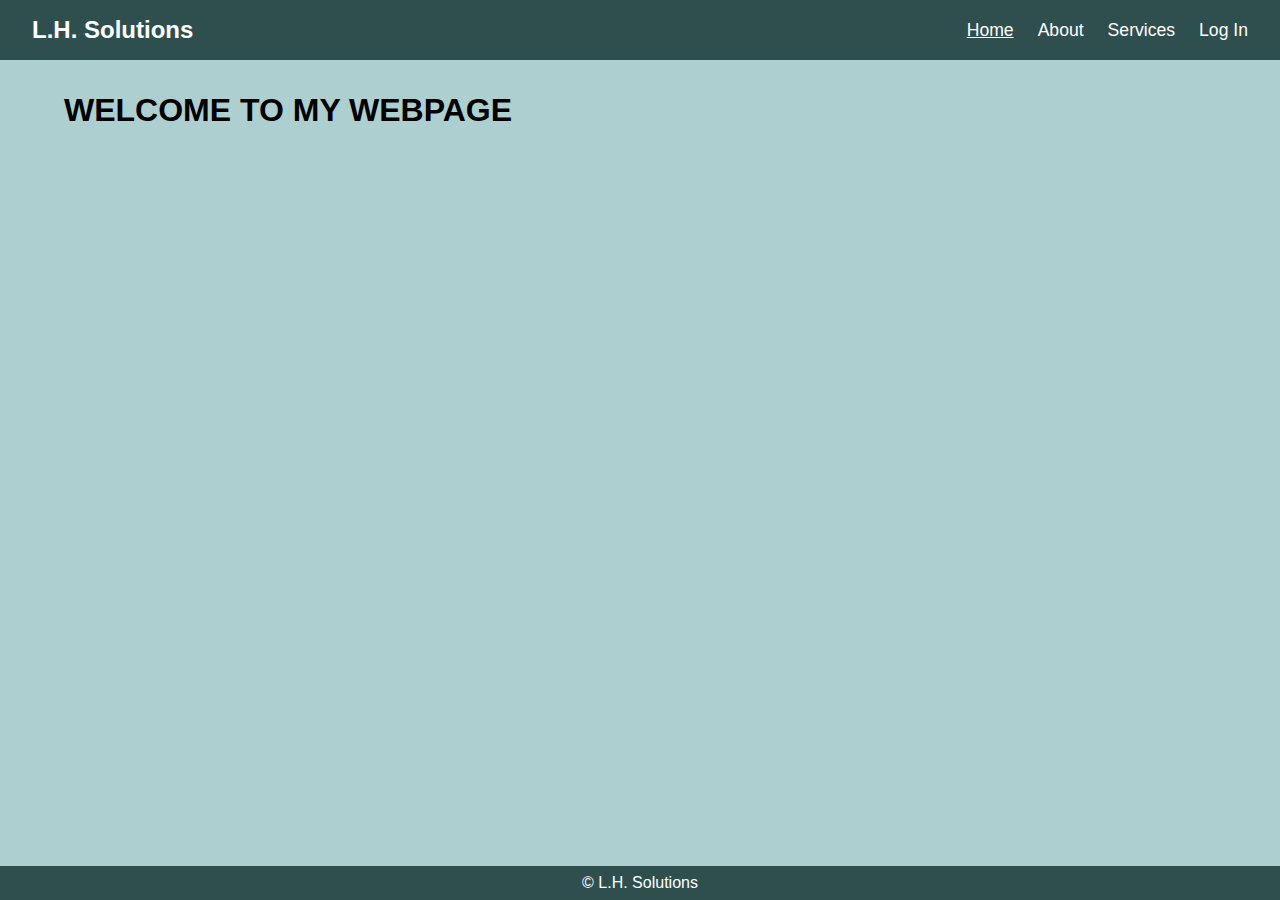
<file: index.html>
<!--header & footer template-->

<!DOCTYPE html>
<html lang="en">
    <head>
        <meta charset="UTF-8">
        <meta name="viewport" content="width=device-width, initial-scale=1.0">
        <title>Log In</title>
        <link rel="stylesheet" href="style.css">
    </head>
    <body>
        <!--header-->
        <header>
            <nav class="navbar">
                <div class="header-text">
                    <p>L.H. Solutions</p>
                </div>
                <ul class="nav-tabs">
                    <li><a href="#"><u>Home</u></a></li>
                    <li><a href="#">About</a></li>
                    <li><a href="#">Services</a></li>
                    <li><a href="login.html">Log In</a></li>
                </ul>
            </nav>
        </header>

        <!--main-->
        <main>
            <h1>WELCOME TO MY WEBPAGE</h1>
        </main>

        <!--footer-->
        <footer>
            <p>&copy; L.H. Solutions</p>
        </footer>
    </body>
</html>
</file>
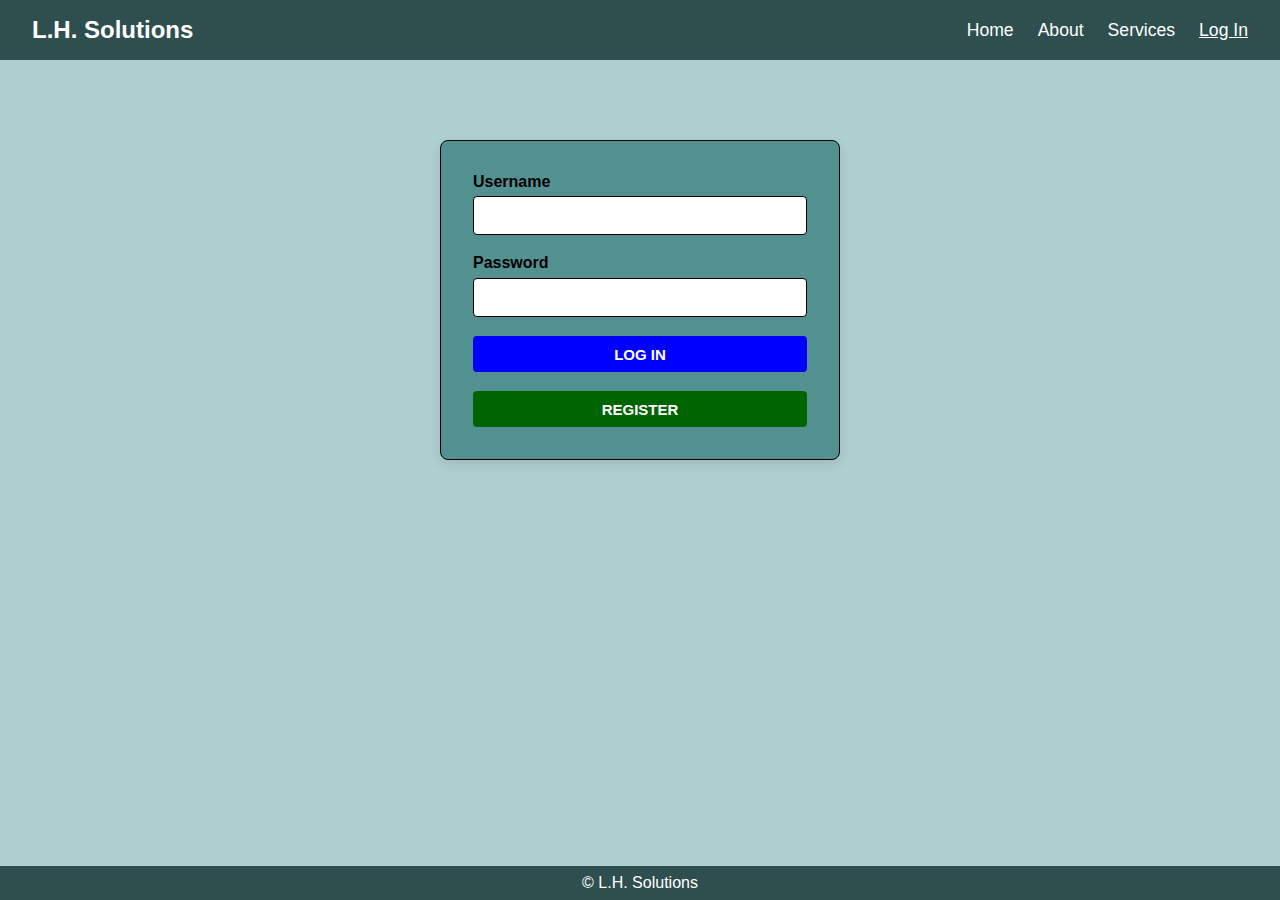
<file: login.html>
<!--header & footer template-->

<!DOCTYPE html>
<html lang="en">
    <head>
        <meta charset="UTF-8">
        <meta name="viewport" content="width=device-width, initial-scale=1.0">
        <title>Log In</title>
        <link rel="stylesheet" href="login.css">
    </head>
    <body>
        <!--header-->
        <header>
            <nav class="navbar">
                <div class="header-text">
                    <p>L.H. Solutions</p>
                </div>
                <ul class="nav-tabs">
                    <li><a href="#">Home</a></li>
                    <li><a href="#">About</a></li>
                    <li><a href="#">Services</a></li>
                    <li><a href="login.html"><u>Log In</u></a></li>
                </ul>
            </nav>
        </header>

        <!--main-->
        <main>
            <form action="#" method="post">
                <label>Username</label>
                <input type="text" name="username"> <br>
                <label>Password</label>
                <input type="text" name="password"> <br>
                <input type="submit" name="login" value="LOG IN"> <br>
                
                <a href="register.html" class="btn-link">REGISTER</a>
            </form>
        </main>

        <!--footer-->
        <footer>
            <p>&copy; L.H. Solutions</p>
        </footer>
    </body>
</html>
</file>
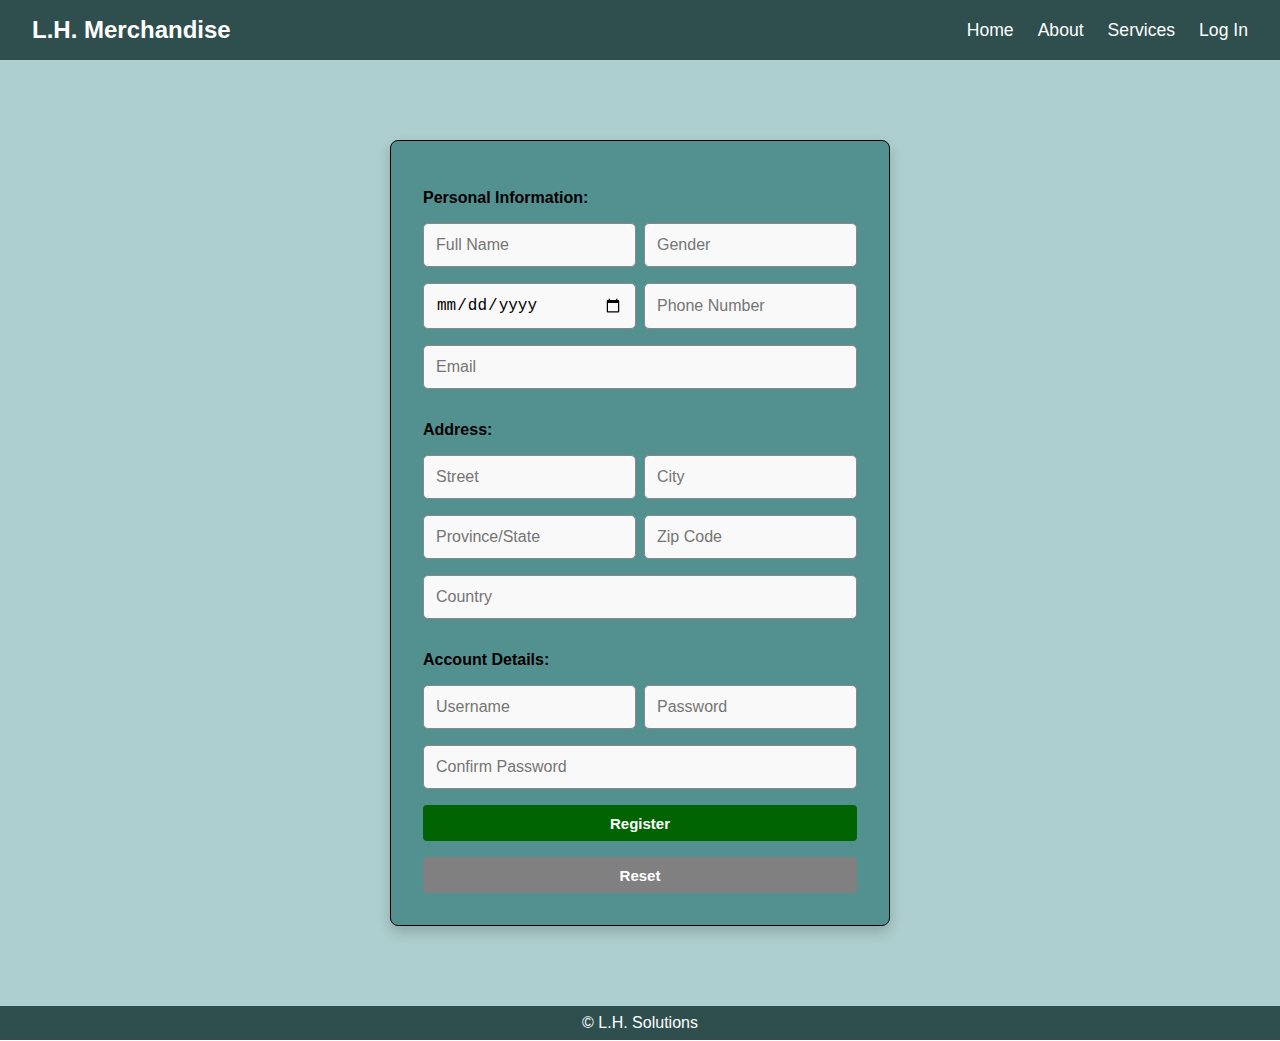
<file: register.html>
<!--header & footer template-->

<!DOCTYPE html>
<html lang="en">
    <head>
        <meta charset="UTF-8">
        <meta name="viewport" content="width=device-width, initial-scale=1.0">
        <title>Register</title>
        <link rel="stylesheet" href="register.css">
    </head>
    <body>
        <!--header-->
        <header>
            <nav class="navbar">
                <div class="header-text">
                    <p>L.H. Merchandise</p>
                </div>

                <ul class="nav-tabs">
                    <li><a href="#">Home</a></li>
                    <li><a href="#">About</a></li>
                    <li><a href="#">Services</a></li>
                    <li><a href="login.html">Log In</a></li>
                </ul>
            </nav>
        </header>

        <!--main-->
        <main>
            <form action="#" method="post">
                <label>Personal Information:</label>
                <div class="input-group">
                    <input type="text" name="name" placeholder="Full Name">
                    <input type="text" name="gender" placeholder="Gender">
                </div>

                <div class="input-group">
                    <input type="date" name="birth_date" >
                    <input type="text" name="phone_number" placeholder="Phone Number">
                </div>
                <input type="email" name="email" placeholder="Email">

                <label>Address:</label>
                <div class="input-group">
                    <input type="text" name="street" placeholder="Street">
                    <input type="text" name="city" placeholder="City">
                </div>
                <div class="input-group">
                    <input type="text" name="province" placeholder="Province/State">
                    <input type="text" name="zip_code" placeholder="Zip Code">
                </div>
                <input type="text" name="country" placeholder="Country">

                <label>Account Details:</label>
                <div class="input-group">
                    <input type="text" name="registered_username" placeholder="Username">
                    <input type="password" name="registered_password" placeholder="Password">
                </div>
                <input type="password" name="confirm_password" placeholder="Confirm Password">

                <input type="submit" name="register" value="Register">
                <a href="register.html" class="btn-link">Reset</a>

            </form> 
        </main>

        <!--footer-->
        <footer>
            <p>&copy; L.H. Solutions</p>
        </footer>
    </body>
</html>
</file>
<file: style.css>
/* RESET STYLES */
* {
    margin: 0;
    padding: 0;
    box-sizing: border-box;
}

/* BASE LAYOUT */
html, body {
    height: 100%;
    font-family: Arial, sans-serif;
}

body {
    display: flex;
    flex-direction: column;
}

/* HEADER #aecfcf */
header {
    background-color: darkslategray;
    color: white;
    padding: 1rem 2rem;
}

.navbar {
    display: flex;
    justify-content: space-between;
    align-items: center;
    flex-wrap: wrap;
}

.header-text p {
    font-size: 1.5rem;
    font-weight: bold;
}

/* NAVIGATION */
.nav-tabs {
    list-style: none;
    display: flex;
    gap: 1.5rem;
    flex-wrap: wrap;
}

.nav-tabs li a {
    color: white;
    text-decoration: none;
    font-weight: 500;
}

.nav-tabs li a:hover {
    text-decoration: underline;
}

/* MAIN */
main {
    flex: 1;
    padding: 2rem;
    background-color: #aecfcf; /*BACKGROUND COLOR OF THE PAGE */
}
/* LOGIN FORM STYLE */
main form {
    max-width: 400px;
    margin: 3rem auto;
    padding: 2rem;
    background-color: #539191;
    border-radius: 8px;
    border: 1px solid black;
    box-shadow: 0 4px 12px rgba(0, 0, 0, 0.1);
    display: flex;
    flex-direction: column;
    gap: 0.5px;
}

main form label {
    font-weight: bold;
    color: black;
    margin-bottom: 0.3rem;
}

main form input[type="text"],
main form input[type="password"] {
    padding: 0.6rem;
    border: 1px solid;
    border-radius: 4px;
    font-size: 1rem;
    width: 100%;
}

/* Style submit button */
main form input[type="submit"] {
    padding: 0.6rem;
    background-color: blue;
    color: white;
    border: none;
    border-radius: 4px;
    cursor: pointer;
    font-weight: bold;
    transition: background-color 0.3s ease;
    font-size: 15px;
}

main form input[type="submit"]:hover {
    background-color: darkslategray;
}

/* Style register button link */
.btn-link {
    display: inline-block;
    padding: 0.6rem 1.2rem;
    background-color: darkgreen;
    color: white;
    text-decoration: none;
    border-radius: 4px;
    font-weight: bold;
    transition: background-color 0.3s ease;
    text-align: center;
    font-size: 15px;
}

.btn-link:hover {
    background-color: green;
    color: black;
}

/* Responsive adjustments */
@media (max-width: 600px) {
    main form {
        margin: 2rem 1rem;
        padding: 1.5rem;
    }
}

.btn-link {
    display: inline-block;
    padding: 0.6rem 1.2rem;
    background-color: darkgreen;
    color: white;
    text-decoration: none;
    border-radius: 4px;
    font-weight: bold;
    transition: background-color 0.3s ease;
}

.btn-link:hover {
    background-color: green;
    color: black;
}

/* FOOTER */
footer {
    background-color: darkslategray;
    color: white;
    text-align: center;
    padding: 8px;
}





/* MEDIA QUERIES*/

/* SMALL SCREENS (phones) */
@media (max-width: 600px) {
    .navbar {
        flex-direction: column;
        align-items: flex-start;
    }

    .header-text {
        margin-bottom: 1rem;
    }

    .nav-tabs {
        flex-direction: column;
        gap: 0.5rem;
    }

    .nav-tabs li a {
        font-size: 1rem;
    }

    main {
        padding: 1rem;
    }
}

/* MEDIUM SCREENS (tablets) */
@media (min-width: 601px) and (max-width: 1024px) {
    .nav-tabs {
        gap: 1rem;
    }

    .nav-tabs li a {
        font-size: 1.1rem;
    }

    main {
        padding: 1.5rem;
    }
}

/* LARGE SCREENS (desktops) */
@media (min-width: 1025px) {
    .nav-tabs li a {
        font-size: 1.1rem;
    }

    main {
        padding: 2rem 4rem;
    }
}
</file>
<file: login.css>
/* RESET STYLES */
* {
    margin: 0;
    padding: 0;
    box-sizing: border-box;
}

/* BASE LAYOUT */
html, body {
    height: 100%;
    font-family: Arial, sans-serif;
}

body {
    display: flex;
    flex-direction: column;
}

/* HEADER #aecfcf */
header {
    background-color: darkslategray;
    color: white;
    padding: 1rem 2rem;
}

.navbar {
    display: flex;
    justify-content: space-between;
    align-items: center;
    flex-wrap: wrap;
}

.header-text p {
    font-size: 1.5rem;
    font-weight: bold;
}

/* NAVIGATION */
.nav-tabs {
    list-style: none;
    display: flex;
    gap: 1.5rem;
    flex-wrap: wrap;
}

.nav-tabs li a {
    color: white;
    text-decoration: none;
    font-weight: 500;
}

.nav-tabs li a:hover {
    text-decoration: underline;
}

/* MAIN */
main {
    flex: 1;
    padding: 2rem;
    background-color: #aecfcf; /*BACKGROUND COLOR OF THE PAGE */
}
/* LOGIN FORM STYLE */
main form {
    max-width: 400px;
    margin: 3rem auto;
    padding: 2rem;
    background-color: #539191;
    border-radius: 8px;
    border: 1px solid black;
    box-shadow: 0 4px 12px rgba(0, 0, 0, 0.1);
    display: flex;
    flex-direction: column;
    gap: 0.5px;
}

main form label {
    font-weight: bold;
    color: black;
    margin-bottom: 0.3rem;
}

main form input[type="text"],
main form input[type="password"] {
    padding: 0.6rem;
    border: 1px solid;
    border-radius: 4px;
    font-size: 1rem;
    width: 100%;
}

/* Style submit button */
main form input[type="submit"] {
    padding: 0.6rem;
    background-color: blue;
    color: white;
    border: none;
    border-radius: 4px;
    cursor: pointer;
    font-weight: bold;
    transition: background-color 0.3s ease;
    font-size: 15px;
}

main form input[type="submit"]:hover {
    background-color: darkslategray;
}

/* Style register button link */
.btn-link {
    display: inline-block;
    padding: 0.6rem 1.2rem;
    background-color: darkgreen;
    color: white;
    text-decoration: none;
    border-radius: 4px;
    font-weight: bold;
    transition: background-color 0.3s ease;
    text-align: center;
    font-size: 15px;
}

.btn-link:hover {
    background-color: green;
    color: black;
}

/* Responsive adjustments */
@media (max-width: 600px) {
    main form {
        margin: 2rem 1rem;
        padding: 1.5rem;
    }
}

.btn-link {
    display: inline-block;
    padding: 0.6rem 1.2rem;
    background-color: darkgreen;
    color: white;
    text-decoration: none;
    border-radius: 4px;
    font-weight: bold;
    transition: background-color 0.3s ease;
}

.btn-link:hover {
    background-color: green;
    color: black;
}

/* FOOTER */
footer {
    background-color: darkslategray;
    color: white;
    text-align: center;
    padding: 8px;
}





/* MEDIA QUERIES*/

/* SMALL SCREENS (phones) */
@media (max-width: 600px) {
    .navbar {
        flex-direction: column;
        align-items: flex-start;
    }

    .header-text {
        margin-bottom: 1rem;
    }

    .nav-tabs {
        flex-direction: column;
        gap: 0.5rem;
    }

    .nav-tabs li a {
        font-size: 1rem;
    }

    main {
        padding: 1rem;
    }
}

/* MEDIUM SCREENS (tablets) */
@media (min-width: 601px) and (max-width: 1024px) {
    .nav-tabs {
        gap: 1rem;
    }

    .nav-tabs li a {
        font-size: 1.1rem;
    }

    main {
        padding: 1.5rem;
    }
}

/* LARGE SCREENS (desktops) */
@media (min-width: 1025px) {
    .nav-tabs li a {
        font-size: 1.1rem;
    }

    main {
        padding: 2rem 4rem;
    }
}
</file>
<file: register.css>
/* RESET STYLES */
* {
    margin: 0;
    padding: 0;
    box-sizing: border-box;
}

/* BASE LAYOUT */
html, body {
    height: 100%;
    font-family: Arial, sans-serif;
}

body {
    display: flex;
    flex-direction: column;
}

/* HEADER #aecfcf */
header {
    background-color: darkslategray;
    color: white;
    padding: 1rem 2rem;
}

.navbar {
    display: flex;
    justify-content: space-between;
    align-items: center;
    flex-wrap: wrap;
}

.header-text p {
    font-size: 1.5rem;
    font-weight: bold;
}

/* NAVIGATION */
.nav-tabs {
    list-style: none;
    display: flex;
    gap: 1.5rem;
    flex-wrap: wrap;
}

.nav-tabs li a {
    color: white;
    text-decoration: none;
    font-weight: 500;
}

.nav-tabs li a:hover {
    text-decoration: underline;
}

/* MAIN */
/* MAIN */
main {
    flex: 1;
    padding: 2rem;
    background-color: #aecfcf;
}

/* FORM STYLING */
main form {
    max-width: 500px;
    margin: 3rem auto;
    padding: 2rem;
    background-color: #539191;
    border-radius: 8px;
    border: 1px solid black;
    box-shadow: 0 6px 14px rgba(0, 0, 0, 0.2);
    display: flex;
    flex-direction: column;
    gap: 1rem;
}

/* Section labels */
main form label {
    font-weight: bold;
    color: black;
    font-size: 1rem;
    margin-top: 1rem;
}

/* Inputs */
main form input[type="text"],
main form input[type="password"],
main form input[type="date"],
main form input[type="email"] {
    padding: 0.75rem;
    border: 1px solid #888;
    border-radius: 5px;
    font-size: 1rem;
    width: 100%;
    background-color: #f9f9f9;
}

/* Grouping layout (optional for address fields) */
main form .input-group {
    display: flex;
    gap: 0.5rem;
    flex-wrap: wrap;
}

main form .input-group input {
    flex: 1;
    min-width: 48%;
}
/* Style submit button */
main form input[type="submit"] {
    padding: 0.6rem;
    background-color: darkgreen;
    font-size: 15px;
    color: white;
    border: none;
    border-radius: 4px;
    cursor: pointer;
    font-weight: bold;
    transition: background-color 0.3s ease;
}

main form input[type="submit"]:hover {
    background-color: darkslategray;
}

/* Style register button link */
main form a button {
    margin-top: 0.5rem;
    padding: 0.6rem;
    background-color: darkgreen;
    color: white;
    border: none;
    border-radius: 4px;
    cursor: pointer;
    font-weight: bold;
    width: 100%;
    transition: background-color 0.3s ease;
}

main form a button:hover {
    background-color: green;
    color: black;
}
.btn-link {
    display: inline-block;
    padding: 0.6rem 1.2rem;
    background-color: grey;
    color: white;
    font-size: 15px;
    text-decoration: none;
    border-radius: 4px;
    font-weight: bold;
    transition: background-color 0.3s ease;
    text-align: center;
}

.btn-link:hover {
    background-color: grey;
    color: white;
}


/* Responsive adjustments */
@media (max-width: 600px) {
    main form {
        margin: 2rem 1rem;
        padding: 1.5rem;
    }
}


/* FOOTER */
footer {
    background-color: darkslategray;
    color: white;
    text-align: center;
    padding: 8px;
}





/* MEDIA QUERIES*/

/* SMALL SCREENS (phones) */
@media (max-width: 600px) {
    .navbar {
        flex-direction: column;
        align-items: flex-start;
    }

    .header-text {
        margin-bottom: 1rem;
    }

    .nav-tabs {
        flex-direction: column;
        gap: 0.5rem;
    }

    .nav-tabs li a {
        font-size: 1rem;
    }

    main {
        padding: 1rem;
    }
}

/* MEDIUM SCREENS (tablets) */
@media (min-width: 601px) and (max-width: 1024px) {
    .nav-tabs {
        gap: 1rem;
    }

    .nav-tabs li a {
        font-size: 1.1rem;
    }

    main {
        padding: 1.5rem;
    }
}

/* LARGE SCREENS (desktops) */
@media (min-width: 1025px) {
    .nav-tabs li a {
        font-size: 1.1rem;
    }

    main {
        padding: 2rem 4rem;
    }
}
</file>
